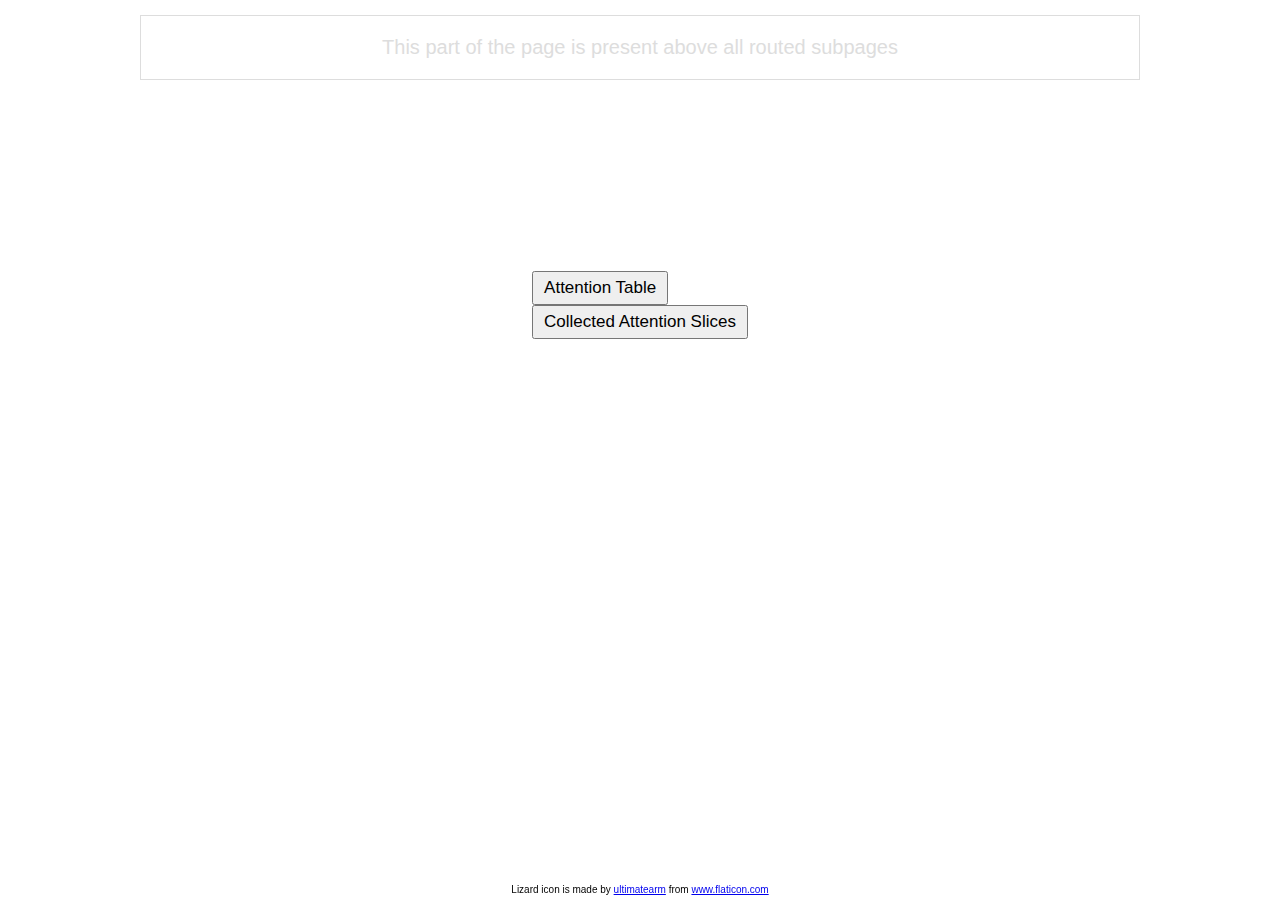
<file: index.html>
<!DOCTYPE html>
<html lang="en">
<head>
  <meta charset="UTF-8">
  <meta name="viewport" content="width=device-width, initial-scale=1.0">

  <link rel="shortcut icon" href="../favicon.ico" type="image/x-icon">
  <link rel="shortcut icon" href="favicon.ico" type="image/x-icon">
  <link rel="stylesheet" href="style.css">

  <script src="script.js"></script>
  <script src="routes.js"></script>
  <script src="router.js"></script>
</head>
<body>
  <header>
    This part of the page is present above all routed subpages
  </header>

  <section id="mainWrapper">
    <main class="default">
      No subpage loaded yet
    </main>
  </section>

  <footer>
    <div>Lizard icon is made by <a href="https://www.flaticon.com/authors/ultimatearm" title="ultimatearm">ultimatearm</a> from <a href="https://www.flaticon.com/" title="Flaticon">www.flaticon.com</a></div>
  </footer>
</body>
</html>
</file>
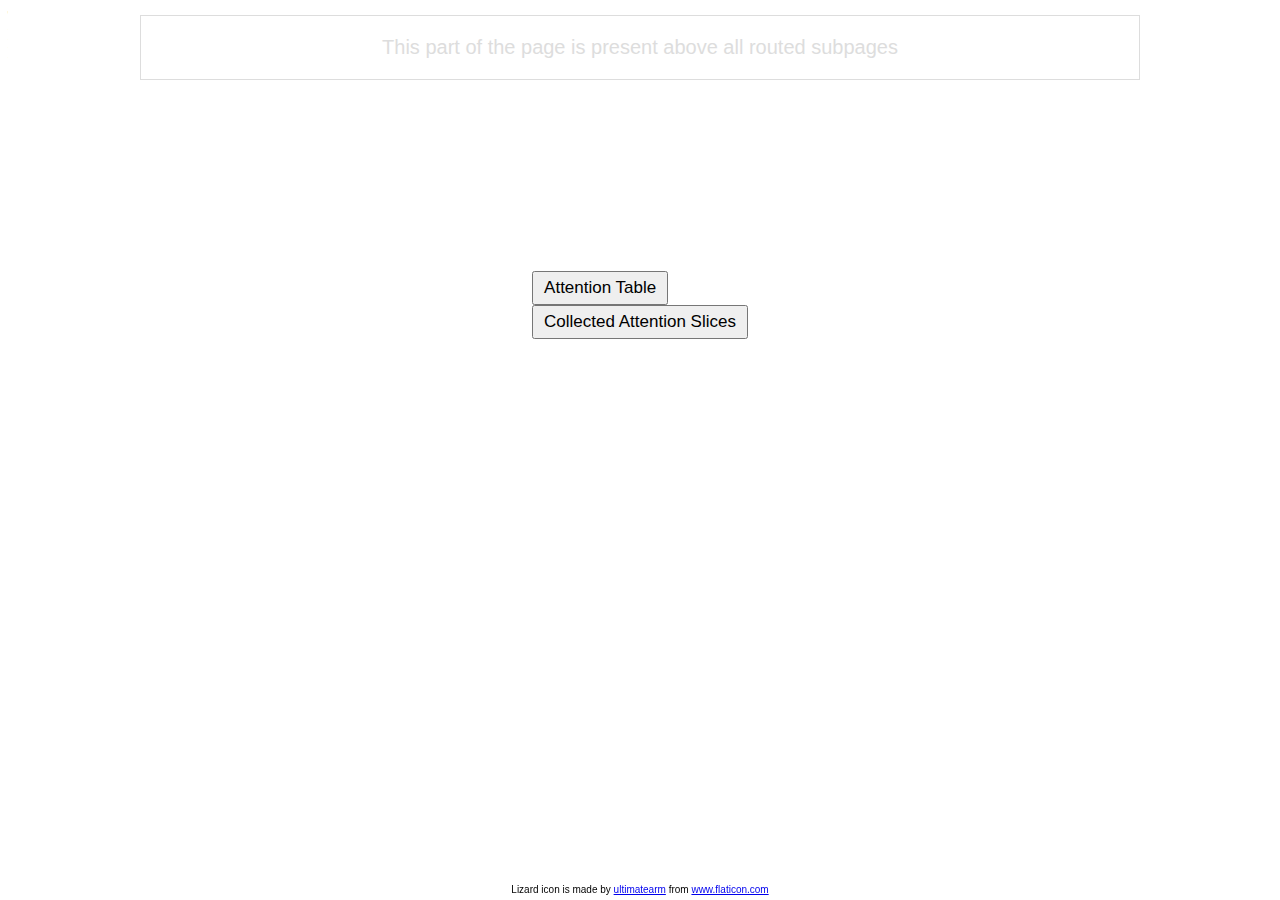
<file: home/index.html>
<!DOCTYPE html>
<html lang="en">
<head>
  <meta charset="UTF-8">
  <meta name="viewport" content="width=device-width, initial-scale=1.0">

  <script data-src="../index.html" src="../become.js" id="loader"></script>
</head>
<body>

</body>
</html>
</file>
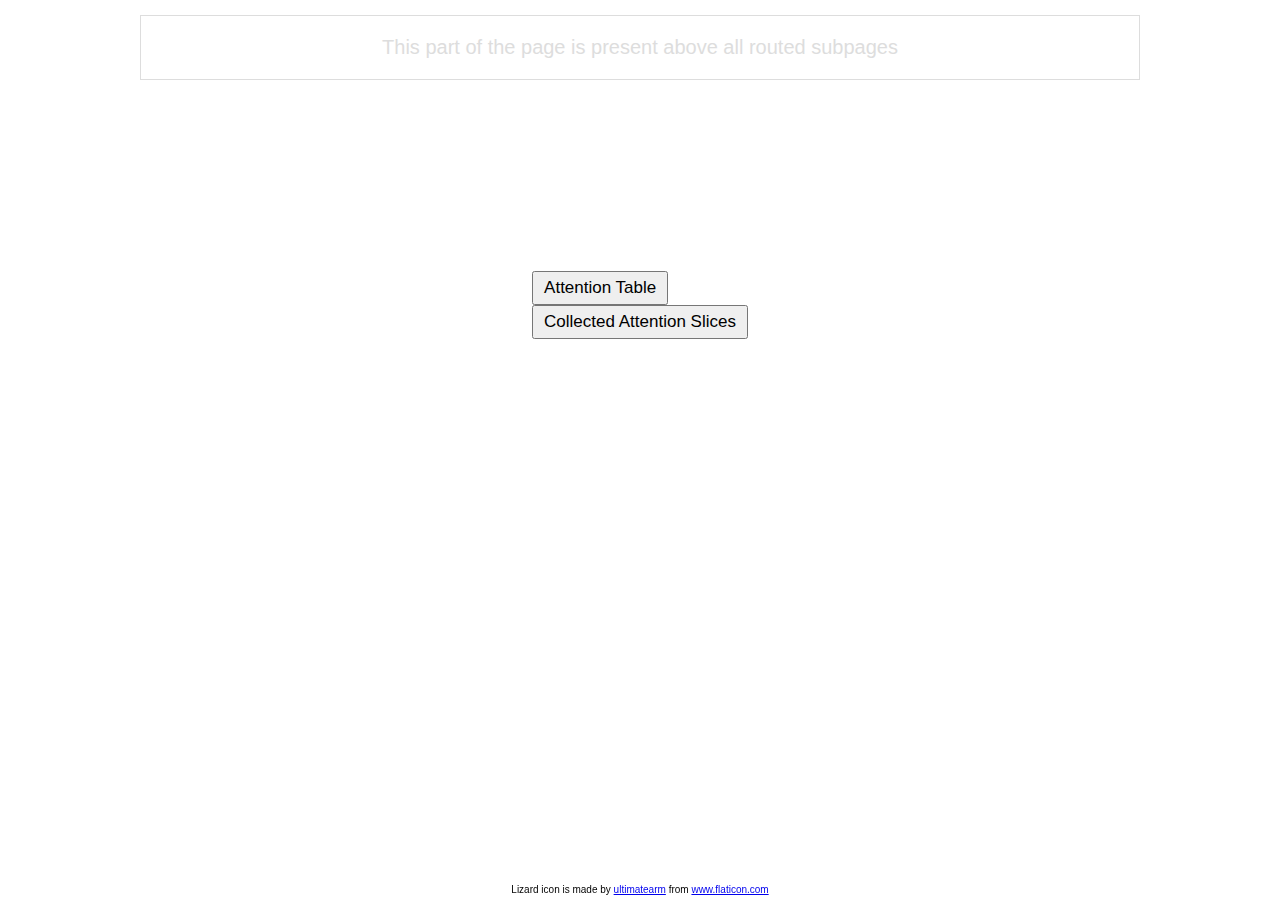
<file: home.html>
<!DOCTYPE html>
<html lang="en">
<head>
  <meta charset="UTF-8">
  <meta name="viewport" content="width=device-width, initial-scale=1.0">

  <title>home</title>

  <script data-src="index.html" src="become.js" id="loader"></script>
</head>
<body>

</body>
</html>
</file>
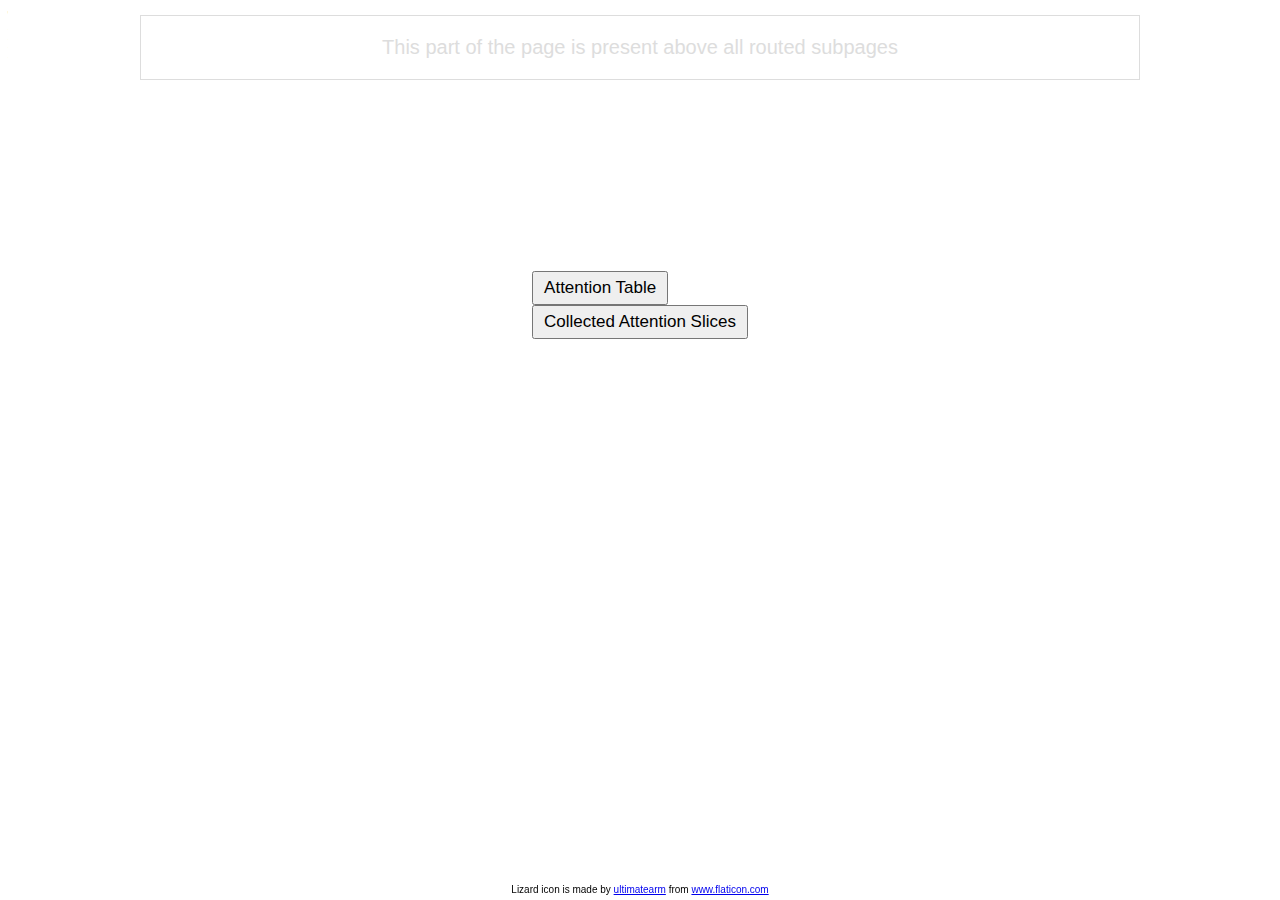
<file: wannabe.html>
<!DOCTYPE html>
<html lang="en">
<head>
  <meta charset="UTF-8">
  <meta name="viewport" content="width=device-width, initial-scale=1.0">

  <title>Wannabe Home</title>

  <script data-src="index.html" src="become.js" id="loader"></script>
</head>
<body>

</body>
</html>
</file>
<file: style.css>
html, button {
  font: 10px Trebuchet MS, Helvetica, Arial, sans-serif;
}

body {
  margin: 0;
  padding: 15px;
}

button {
  padding: 5px 10px;
  font-size: 1.7rem;
}

ul {
  list-style: none;
  margin: 0;
  padding: 0;
}

td, th {
  padding: 5px 8px;
  border: 1px solid black;
}

header, main.default {
  border: 1px solid;
  font-size: 2rem;
  text-align: center;
  padding: 20px;
  max-width: 1000px;
  margin: auto;
  box-sizing: border-box;
}

header {
  border-color: #ddd;
  color: #ddd;
}

main.default {
  padding: 200px;
  margin-top: 20px;
}

#mainWrapper {
  max-width: 1000px;
  margin: auto;
}

footer {
  text-align: center;
  position: fixed;
  bottom: 0;
  left: 50%;
  transform: translateX(-50%);
  padding: 5px;
}
</file>
